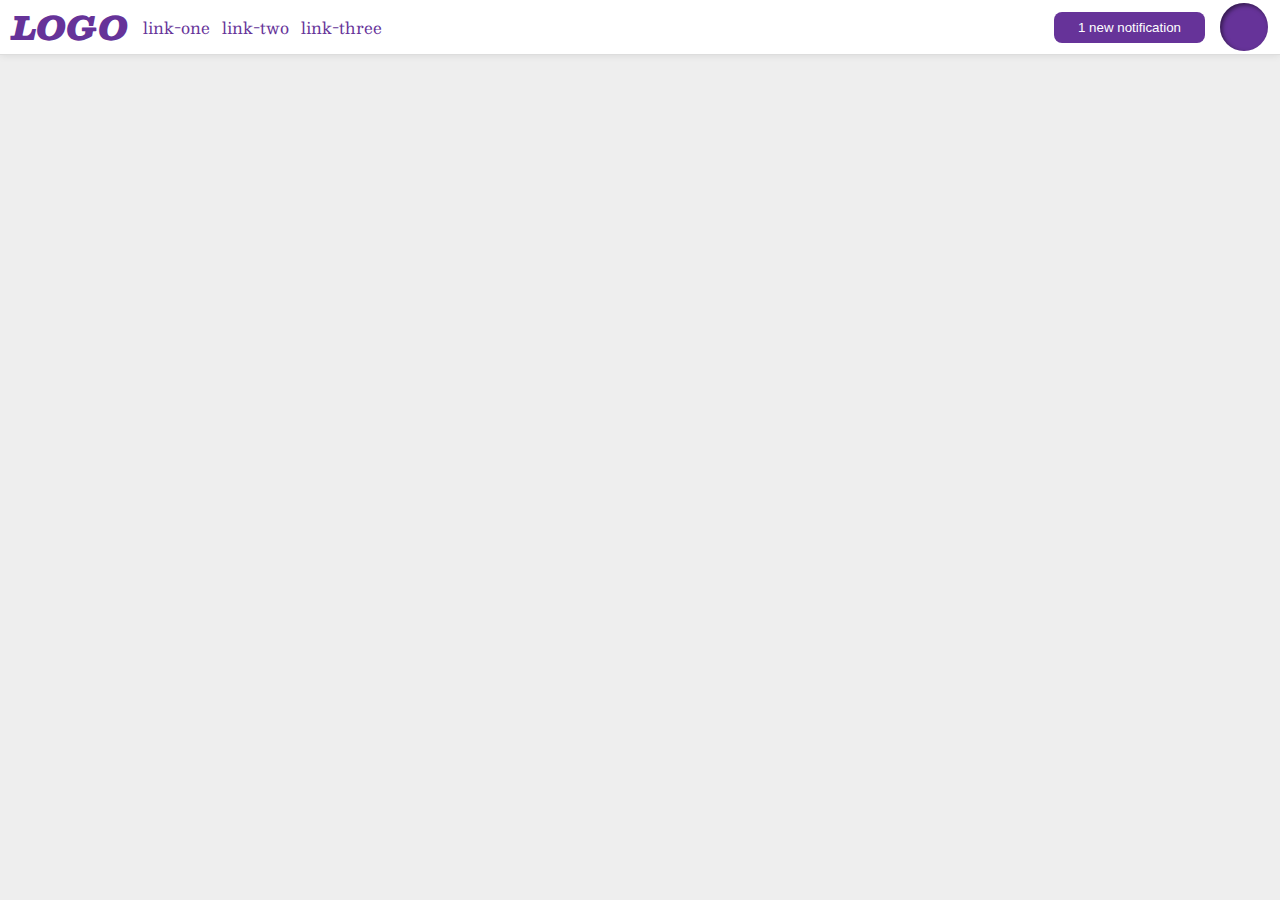
<file: flex/03-flex-header-2/index.html>
<!DOCTYPE html>
<html lang="en">
  <head>
    <meta charset="UTF-8">
    <meta http-equiv="X-UA-Compatible" content="IE=edge">
    <meta name="viewport" content="width=device-width, initial-scale=1.0">
    <title>Flex Header 2</title>
    <link rel="stylesheet" href="style.css">
  </head>
  <body>
    <div class="header">
      <div class="left-elements">
        <div class="logo">
          LOGO
        </div>
        <ul class="links">
          <li><a href="https://google.com">link-one</a></li>
          <li><a href="https://google.com">link-two</a></li>
          <li><a href="https://google.com">link-three</a></li>
        </ul>
      </div>
      <div  class="right-elements">
        <button class="notifications">
          1 new notification
        </button>
        <div class="profile-image"></div>
      </div>
    </div>
  </body>
</html>
</file>
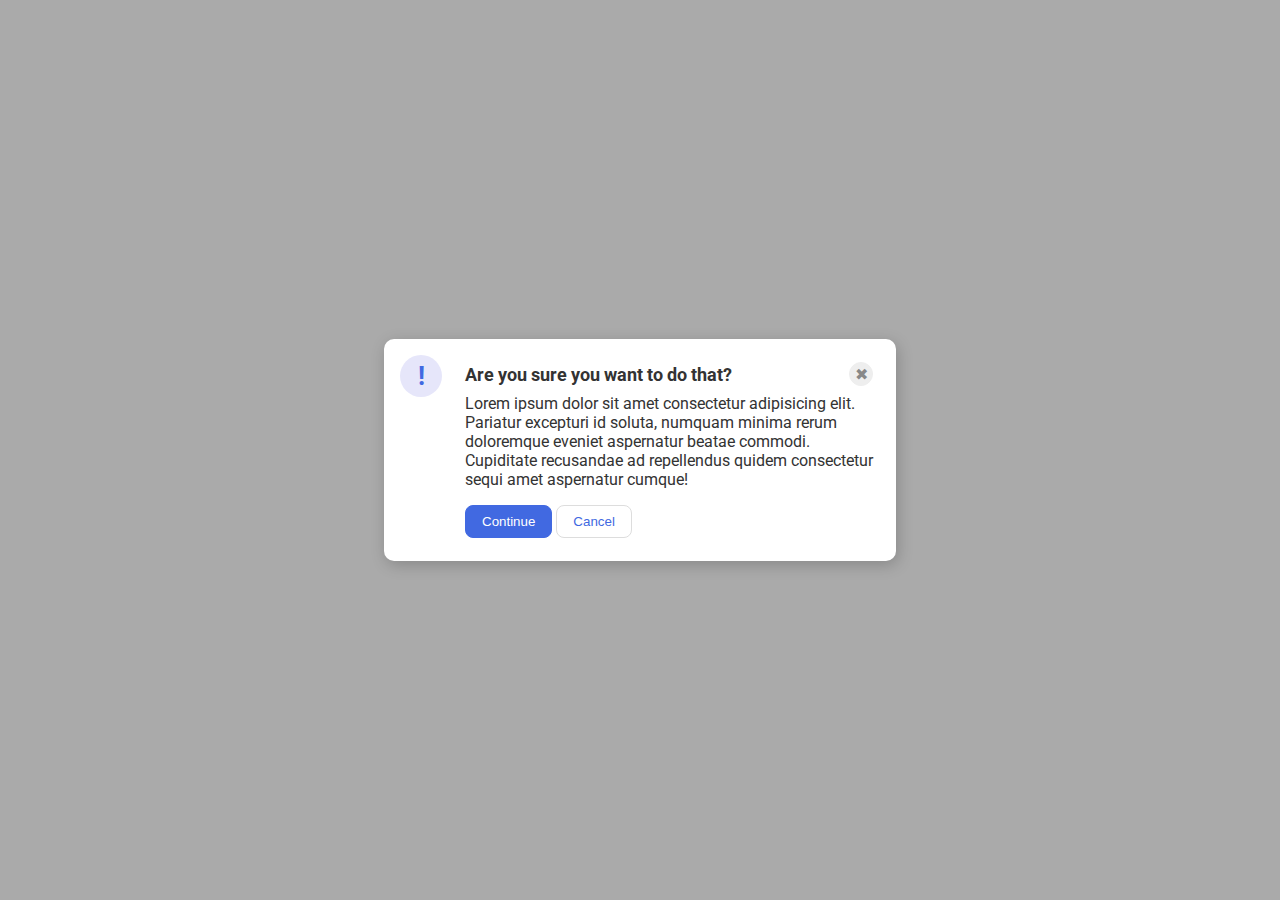
<file: flex/05-flex-modal/index.html>
<!DOCTYPE html>
<html lang="en">
  <head>
    <meta charset="UTF-8">
    <meta http-equiv="X-UA-Compatible" content="IE=edge">
    <meta name="viewport" content="width=device-width, initial-scale=1.0">
    <link rel="stylesheet" href="style.css">
    <title>Modal</title>
  </head>
  <body>
    <div class="modal">
      <div class="icon">!</div>
      <div class="right">
        <div class="header">Are you sure you want to do that?
          <button class="close-button">✖</button>
        </div>
        <div class="text">Lorem ipsum dolor sit amet consectetur adipisicing elit. Pariatur excepturi id soluta, numquam minima rerum doloremque eveniet aspernatur beatae commodi. Cupiditate recusandae ad repellendus quidem consectetur sequi amet aspernatur cumque!</div>
        <button class="continue">Continue</button>
        <button class="cancel">Cancel</button>
      </div>
    </div>
  </body>
</html>
</file>
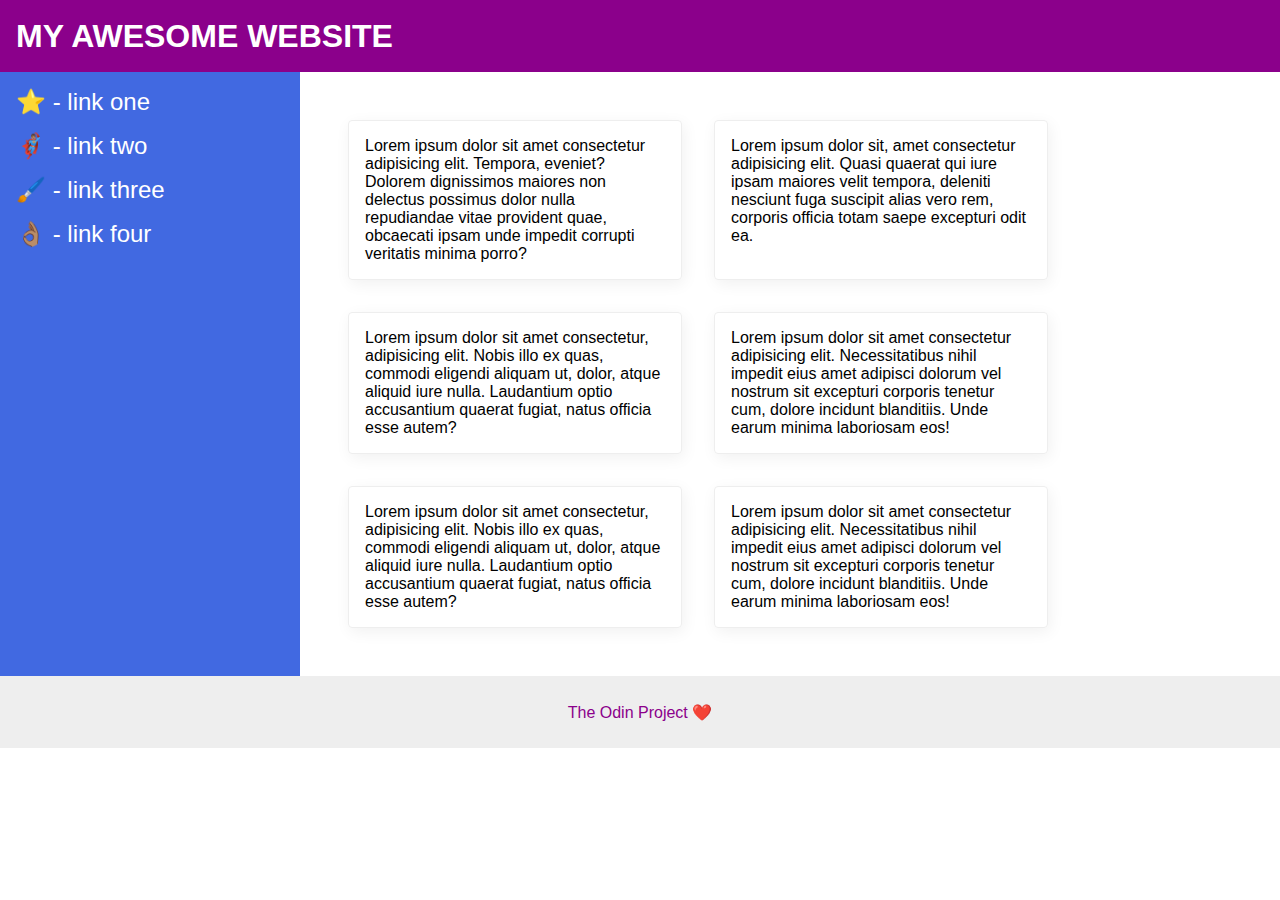
<file: flex/07-flex-layout-2/index.html>
<!DOCTYPE html>
<html lang="en">
  <head>
    <meta charset="UTF-8">
    <meta http-equiv="X-UA-Compatible" content="IE=edge">
    <meta name="viewport" content="width=device-width, initial-scale=1.0">
    <title>The Holy Grail</title>
    <link rel="stylesheet" href="style.css">
  </head>
  <body>
    <div class="header">
      MY AWESOME WEBSITE
    </div>
    
    <div class="contents">
      <div class="sidebar">
        <ul>
          <li><a href="#">⭐ - link one</a></li>
          <li><a href="#">🦸🏽‍♂️ - link two</a></li>
          <li><a href="#">🖌️ - link three</a></li>
          <li><a href="#">👌🏽 - link four</a></li>
        </ul>
      </div>
      
      <div class="tiles">
        <div class="card">Lorem ipsum dolor sit amet consectetur adipisicing elit. Tempora, eveniet? Dolorem dignissimos maiores non delectus possimus dolor nulla repudiandae vitae provident quae, obcaecati ipsam unde impedit corrupti veritatis minima porro?</div>
        <div class="card">Lorem ipsum dolor sit, amet consectetur adipisicing elit. Quasi quaerat qui iure ipsam maiores velit tempora, deleniti nesciunt fuga suscipit alias vero rem, corporis officia totam saepe excepturi odit ea.</div>
        <div class="card">Lorem ipsum dolor sit amet consectetur, adipisicing elit. Nobis illo ex quas, commodi eligendi aliquam ut, dolor, atque aliquid iure nulla. Laudantium optio accusantium quaerat fugiat, natus officia esse autem?</div>
        <div class="card">Lorem ipsum dolor sit amet consectetur adipisicing elit. Necessitatibus nihil impedit eius amet adipisci dolorum vel nostrum sit excepturi corporis tenetur cum, dolore incidunt blanditiis. Unde earum minima laboriosam eos!</div>
        <div class="card">Lorem ipsum dolor sit amet consectetur, adipisicing elit. Nobis illo ex quas, commodi eligendi aliquam ut, dolor, atque aliquid iure nulla. Laudantium optio accusantium quaerat fugiat, natus officia esse autem?</div>
        <div class="card">Lorem ipsum dolor sit amet consectetur adipisicing elit. Necessitatibus nihil impedit eius amet adipisci dolorum vel nostrum sit excepturi corporis tenetur cum, dolore incidunt blanditiis. Unde earum minima laboriosam eos!</div>  
      </div>
  
    </div>
    
    <div class="footer">
      The Odin Project ❤️
    </div>
  </body>
</html>
</file>
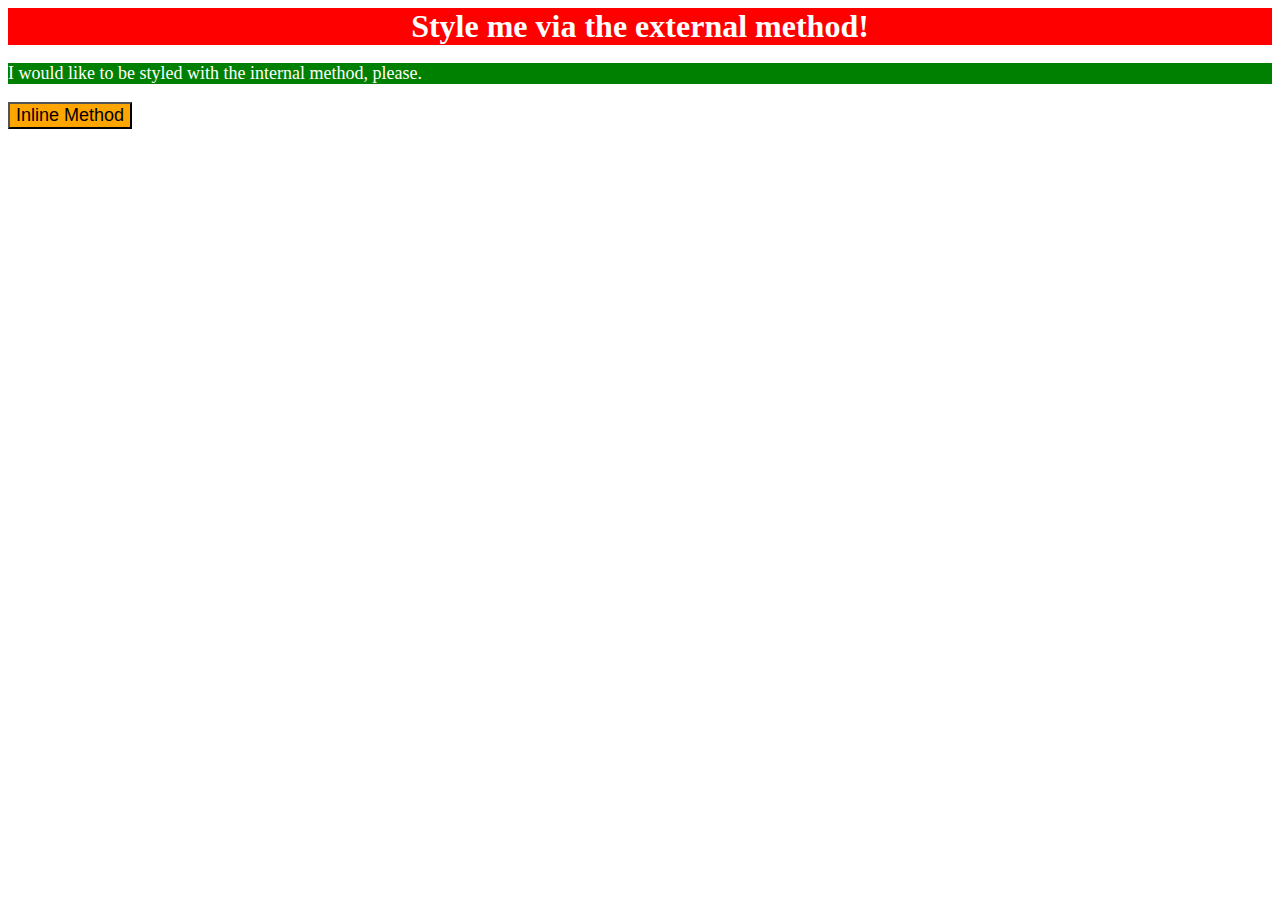
<file: foundations/01-css-methods/index.html>
<!DOCTYPE html>
<html lang="en">
  <head>
    <meta charset="UTF-8">
    <meta http-equiv="X-UA-Compatible" content="IE=edge">
    <meta name="viewport" content="width=device-width, initial-scale=1.0">
    <link rel="stylesheet" href="style.css">
    <title>Methods for Adding CSS</title>
    <style>
      p {
        background-color: green;
        color: white;
        font-size: 18px;
      }
    </style>
  </head>
  <body>
    <div>Style me via the external method!</div>
    <p>I would like to be styled with the internal method, please.</p>
    <button style="background-color: orange; font-size: 18px">Inline Method</button>
  </body>
</html>
</file>
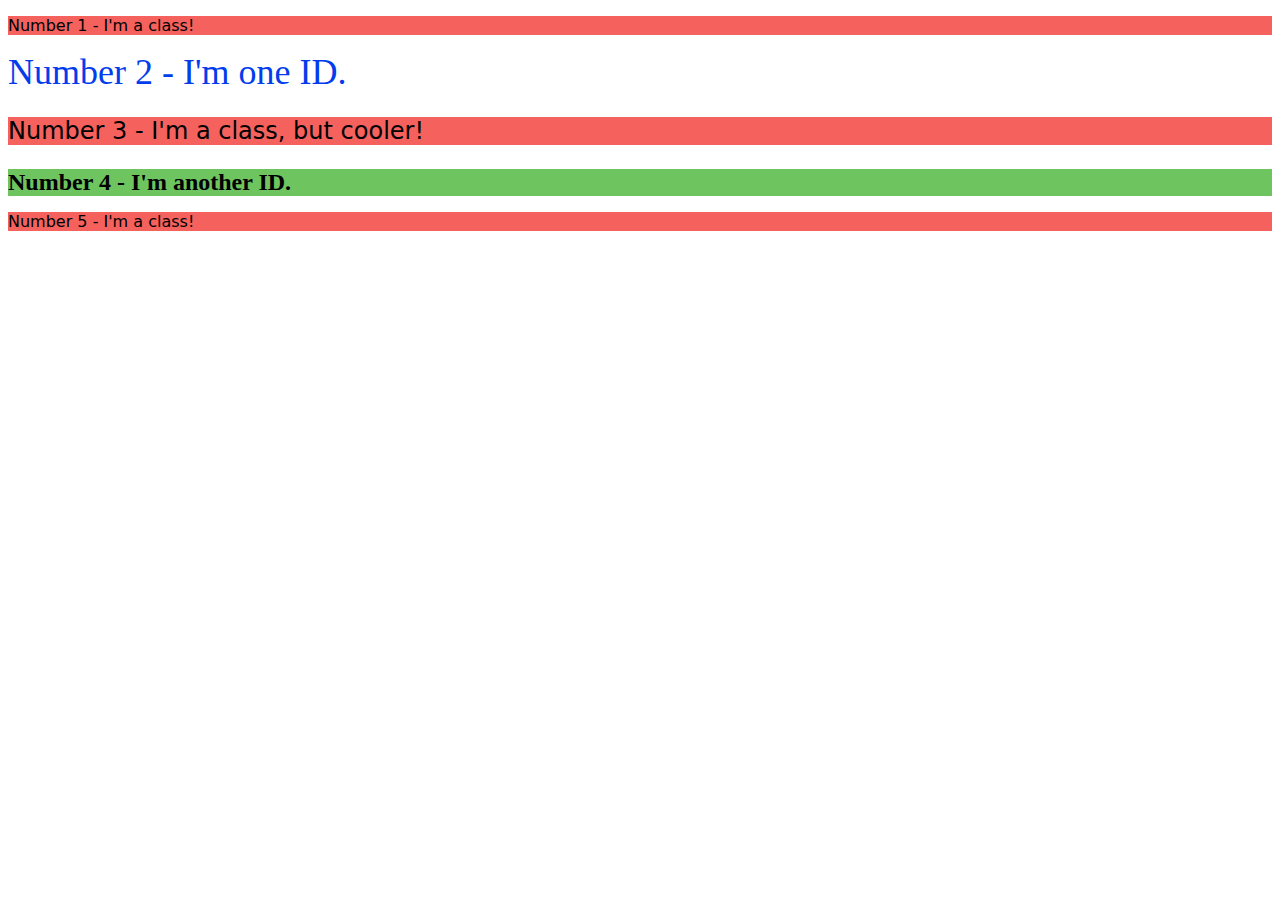
<file: foundations/02-class-id-selectors/index.html>
<!DOCTYPE html>
<html lang="en">
  <head>
    <meta charset="UTF-8">
    <meta http-equiv="X-UA-Compatible" content="IE=edge">
    <meta name="viewport" content="width=device-width, initial-scale=1.0">
    <title>Class and ID Selectors</title>
    <link rel="stylesheet" href="style.css">
  </head>
  <body>
    <p class="odd">Number 1 - I'm a class!</p>
    <div id="two">Number 2 - I'm one ID.</div>
    <p class="odd three">Number 3 - I'm a class, but cooler!</p>
    <div id="four">Number 4 - I'm another ID.</div>
    <p class="odd">Number 5 - I'm a class!</p>
  </body>
</html>
</file>
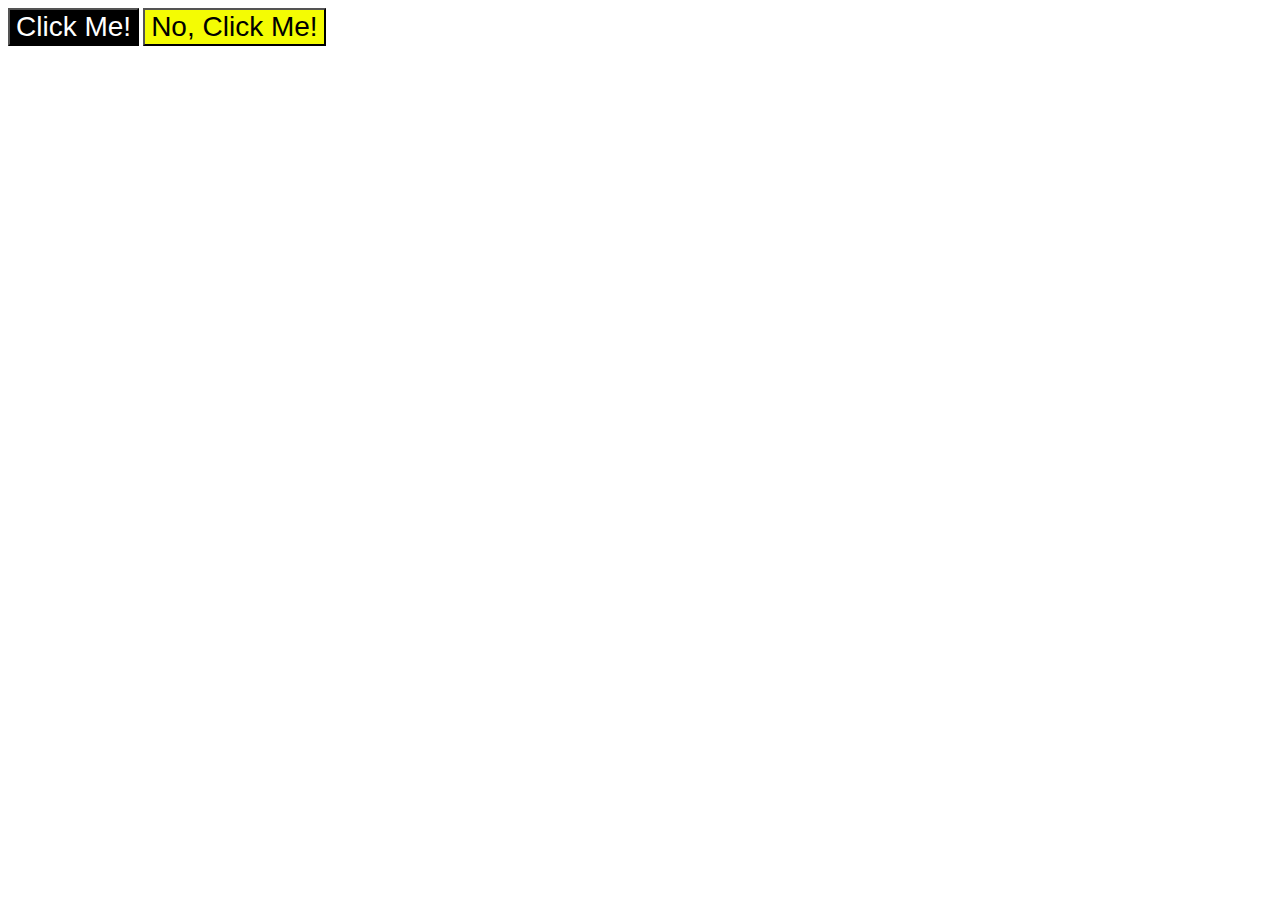
<file: foundations/03-grouping-selectors/index.html>
<!DOCTYPE html>
<html lang="en">
  <head>
    <meta charset="UTF-8">
    <meta http-equiv="X-UA-Compatible" content="IE=edge">
    <meta name="viewport" content="width=device-width, initial-scale=1.0">
    <title>Grouping Selectors</title>
    <link rel="stylesheet" href="style.css">
  </head>
  <body>
    <button class="one">Click Me!</button>
    <button class="two">No, Click Me!</button>
  </body>
</html>
</file>
<file: flex/03-flex-header-2/style.css>
/* this is some magical font-importing.  
you'll learn about it later. */
@import url('https://fonts.googleapis.com/css2?family=Besley:ital,wght@0,400;1,900&display=swap');

body {
  margin: 0;
  background: #eee;
  font-family: Besley, serif;
}

.header {
  background: white;
  border-bottom: 1px solid #ddd;
  box-shadow: 0 0 8px rgba(0,0,0,.1);
}

.profile-image {
  background: rebeccapurple;
  box-shadow: inset 2px 2px 4px rgba(0,0,0,.5);
  border-radius: 50%;
  width: 48px;
  height: 48px;
}

.logo {
  color: rebeccapurple;
  font-size: 32px;
  font-weight: 900;
  font-style: italic;
}

button {
  border: none;
  border-radius: 8px;
  background: rebeccapurple;
  color: white;
  padding: 8px 24px;
}

a {
  /* this removes the line under our links */
  text-decoration: none;
  color: rebeccapurple;
}

ul {
  list-style-type: none;
}

.header {
  display: flex;
  justify-content: space-between;
}

.right-elements {
  display: flex;
  justify-content: space-around;
  gap: 15px;
  margin-right: 12px;
  align-items: center;
}


.left-elements {
  display: flex;
  justify-content: space-around;
  gap: 15px;
  margin-left: 12px;
  align-items: center;
}

ul {
  display: flex;
  align-items: center;
  padding: 0px;
  margin: 0px;
  justify-content: space-between;
  gap: 12px;
}
</file>
<file: flex/05-flex-modal/style.css>
@import url('https://fonts.googleapis.com/css2?family=Roboto:wght@400;700&display=swap');

html, body {
  height: 100%;
}

body {
  font-family: Roboto, sans-serif;
  margin: 0;
  background: #aaa;
  color: #333;
  /* I'll give you this one for free lol */
  display: flex;
  align-items: center;
  justify-content: center;
}

.modal {
  background: white;
  width: 480px;
  border-radius: 10px;
  box-shadow: 2px 4px 16px rgba(0,0,0,.2);
}

.icon {
  color: royalblue;
  font-size: 26px;
  font-weight: 700;
  background: lavender;
  width: 42px;
  height: 42px;
  border-radius: 50%;
  display: flex;
  align-items: center;
  justify-content: center;
}

.close-button {
  background: #eee;
  border-radius: 50%;
  color: #888;
  font-weight: 400;
  font-size: 16px;
  height: 24px;
  width: 24px;
  display: flex;
  align-items: center;
  justify-content: center;
  border: 1px solid #eee;
  padding: 0;
}

button {
  cursor: pointer;
  padding: 8px 16px;
  border-radius: 8px;
}

button.continue {
  background: royalblue;
  border: 1px solid royalblue;
  color: white;
}

button.cancel {
  background: white;
  border: 1px solid #ddd;
  color: royalblue;
}

.modal {
  display: flex;
  gap: 16px;
  padding: 16px
}

.icon {
  flex: none;
}

.header {
  display: flex;
  justify-content: space-between;
  align-items: center;
  margin-bottom: 8px;
  font-size: 18px;
  font-weight: 700;
}

.right {
  margin: 7px;
}

.text {
  margin-bottom: 16px;
}
</file>
<file: flex/07-flex-layout-2/style.css>
body {
  font-family: -apple-system, BlinkMacSystemFont, 'Segoe UI', Roboto, Oxygen, Ubuntu, Cantarell, 'Open Sans', 'Helvetica Neue', sans-serif;
  margin: 0;
  min-height: 100vh;
}

.header {
  height: 72px;
  background: darkmagenta;
  color: white;
}

.footer {
  height: 72px;
  background: #eee;
  color: darkmagenta;
}

.sidebar {
  width: 300px;
  background: royalblue;
  box-sizing: border-box;
}

.card {
  border: 1px solid #eee;
  box-shadow: 2px 4px 16px rgba(0,0,0,.06);
  border-radius: 4px;
}

/* Solution */

a {
  text-decoration: none;
  color: white;
  font-size: 24px;
}

ul {
  list-style: none;
  padding: 0;
  margin: 0;
}

li {
  margin-bottom: 16px;
}

body {
  display: flex;
  flex-direction: column;
}

.contents {
  display: flex;
}

.sidebar {
  padding: 16px;
  flex: none;
  min-width: 300px;
}

.tiles {
  display: flex;
  flex-wrap: wrap;
  gap: 32px;
  padding: 48px;
}

.card {
  padding: 16px;
  width: 300px;
}

.header {
  display: flex;
  font-size: 32px;
  font-weight: 900;
  align-items: center;
  padding-left: 16px;
}

.footer {
  display: flex;
  justify-content: center;
  align-items: center;
}
</file>
<file: foundations/01-css-methods/style.css>
div {
    background-color: red;
    color: white;
    font-size: 32px;
    font-weight: bold;
    text-align: center;
}
</file>
<file: foundations/02-class-id-selectors/style.css>
.odd {
    background-color: #f5625d;
    font-family: Verdana, "DejaVu Sans", sans-serif;
}

.odd.three {
    font-size: 24px;
}

#two {
    color: #023ded;
    font-size: 36px;
}

#four {
    background-color: #6ec45e;
    font-size: 24px;
    font-weight: bold;
}
</file>
<file: foundations/03-grouping-selectors/style.css>
.one, .two {
    font-size: 28px;
    font-family: "Helvetica", "Times New Roman", sans-serif;
}

.one {
    background-color: black;
    color: white;
}

.two {
    background-color: rgb(244,252,3);
}
</file>
